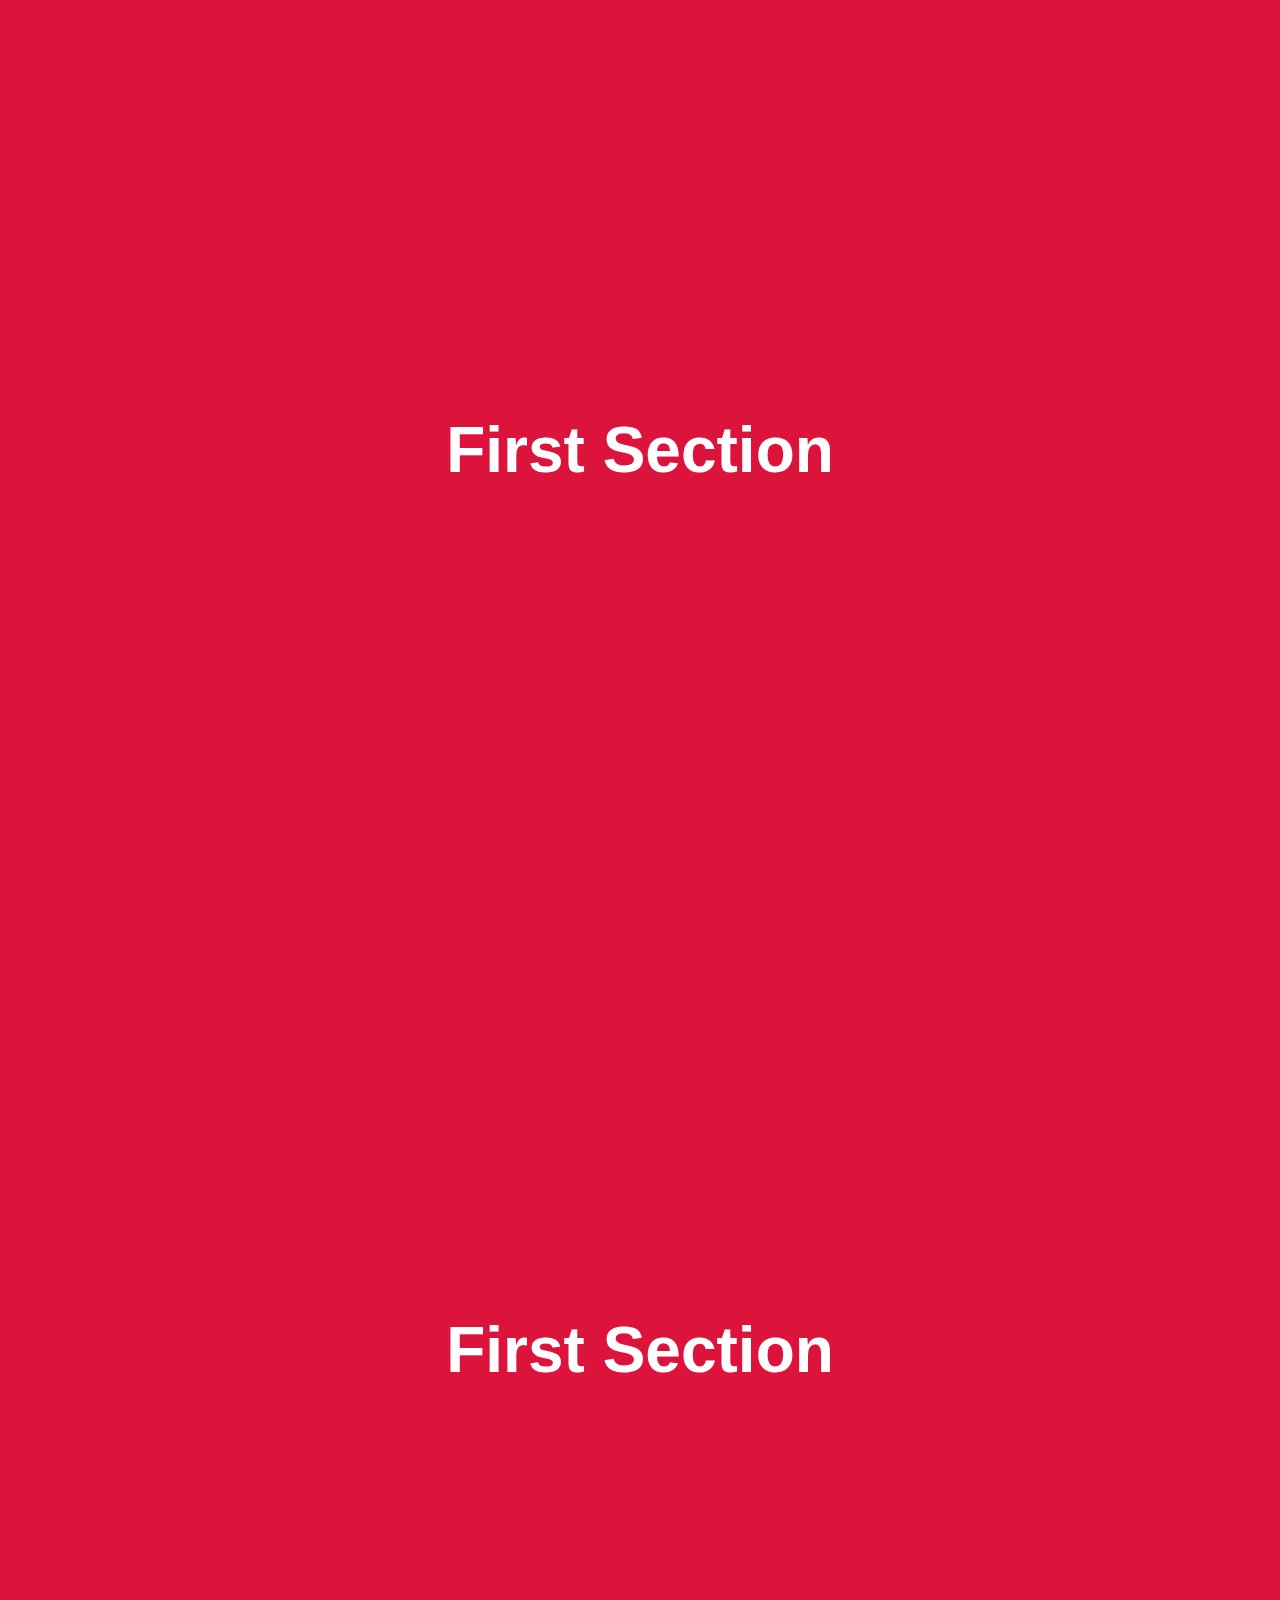
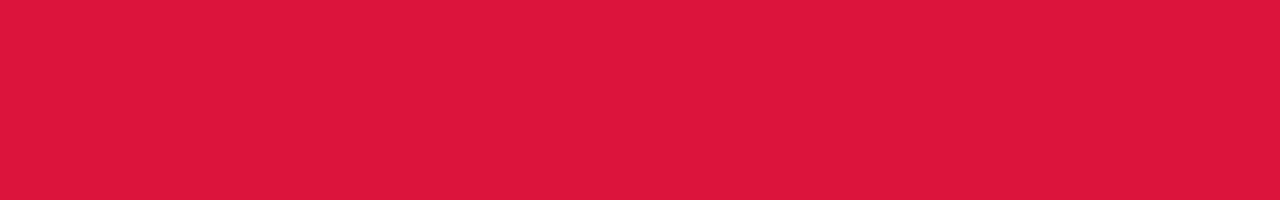
<file: scroll-snapping/index.html>
<!DOCTYPE html>
<html>
  <head>
    <meta charset="utf-8" />
    <meta http-equiv="X-UA-Compatible" content="IE=edge" />
    <title>Scroll-Snapping</title>
    <meta name="viewport" content="width=device-width, initial-scale=1" />
    <link rel="stylesheet" type="text/css" media="screen" href="main.css" />
  </head>
  <body>
    <article class="container X">
      <section class="sections one">
        <h1>First Section</h1>
      </section>
      <section class="sections two">
        <h1>Second Section</h1>
      </section>
      <section class="sections three">
        <h1>Third Section</h1>
      </section>
      <section class="sections four">
        <h1>Fourth Section</h1>
      </section>
    </article>

    <article class="container Y">
      <section class="sections one">
        <h1>First Section</h1>
      </section>
      <section class="sections two">
        <h1>Second Section</h1>
      </section>
      <section class="sections three">
        <h1>Third Section</h1>
      </section>
      <section class="sections four">
        <h1>Fourth Section</h1>
      </section>
    </article>
    <main class="hoster"></main>
  </body>
</html>
</file>
<file: scroll-snapping/main.css>
:root {
  font-family: sans-serif;
  font-size: 2rem;
}
* {
  margin: 0;
  padding: 0;
}

.container {
  height: 100vh;
  width: 100%;
  overflow: auto;
}
.Y {
  scroll-snap-type: block mandatory;
}
.X {
  display: flex;
  flex-wrap: nowrap;
  scroll-snap-type: inline mandatory;
}
.sections {
  flex: none;
  scroll-snap-align: start;
  height: 100%;
  width: 100%;
  color: white;
  font-weight: bold;
  display: flex;
  justify-content: center;
  align-items: center;
}

.one {
  background-color: crimson;
}
.two {
  background-color: hotpink;
}
.three {
  background-color: darkgreen;
}
.four {
  background-color: blueviolet;
}
</file>
